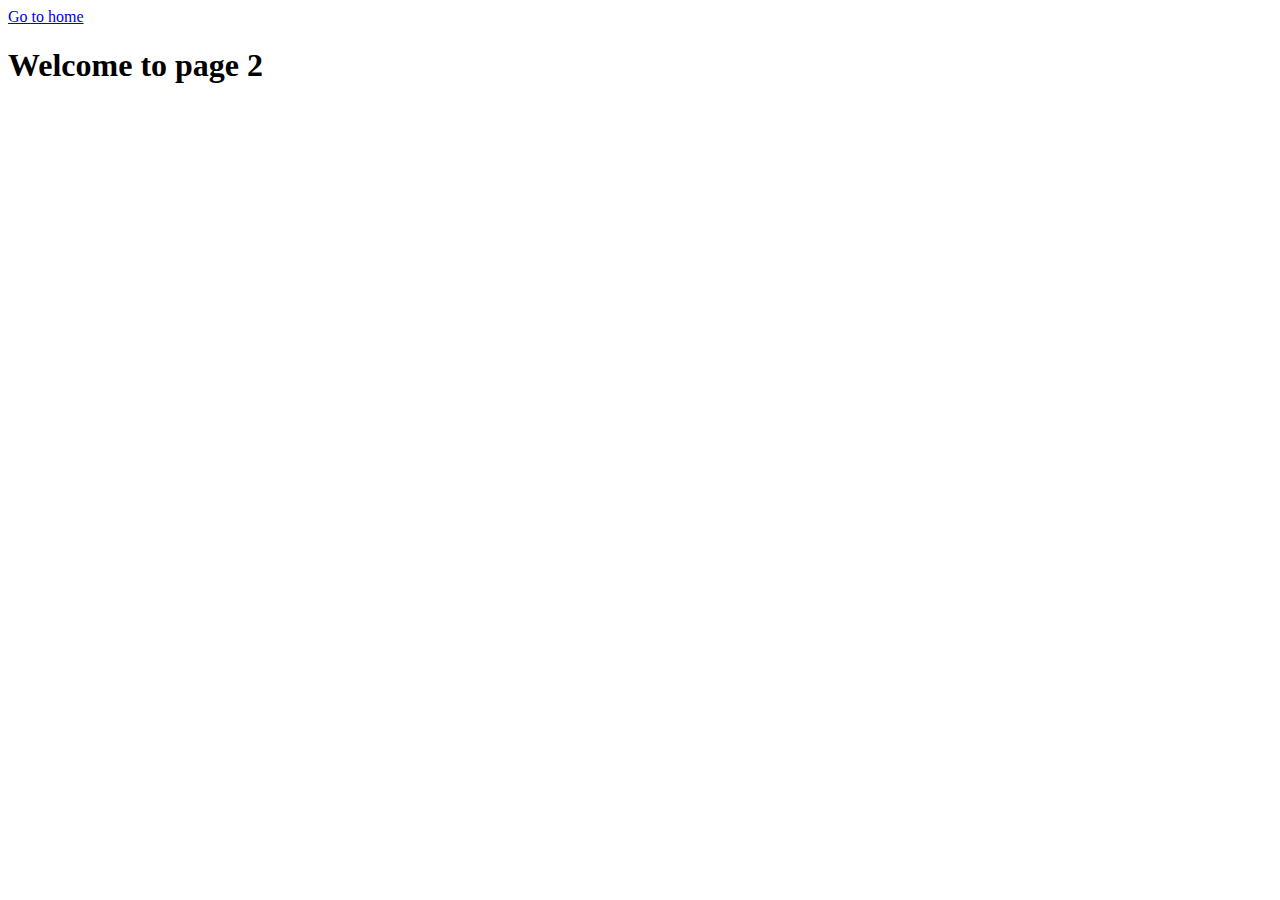
<file: page-2.html>
<!DOCTYPE html>
<html lang="en">
  <head>
    <meta charset="UTF-8" />
    <meta http-equiv="X-UA-Compatible" content="IE=edge" />
    <meta name="viewport" content="width=device-width, initial-scale=1.0" />
    <title>Page 2</title>
  </head>
  <body>
    <section>
      <a href="./index.html">Go to home</a>
      <h1>Welcome to page 2</h1>
    </section>
  </body>
</html>
</file>
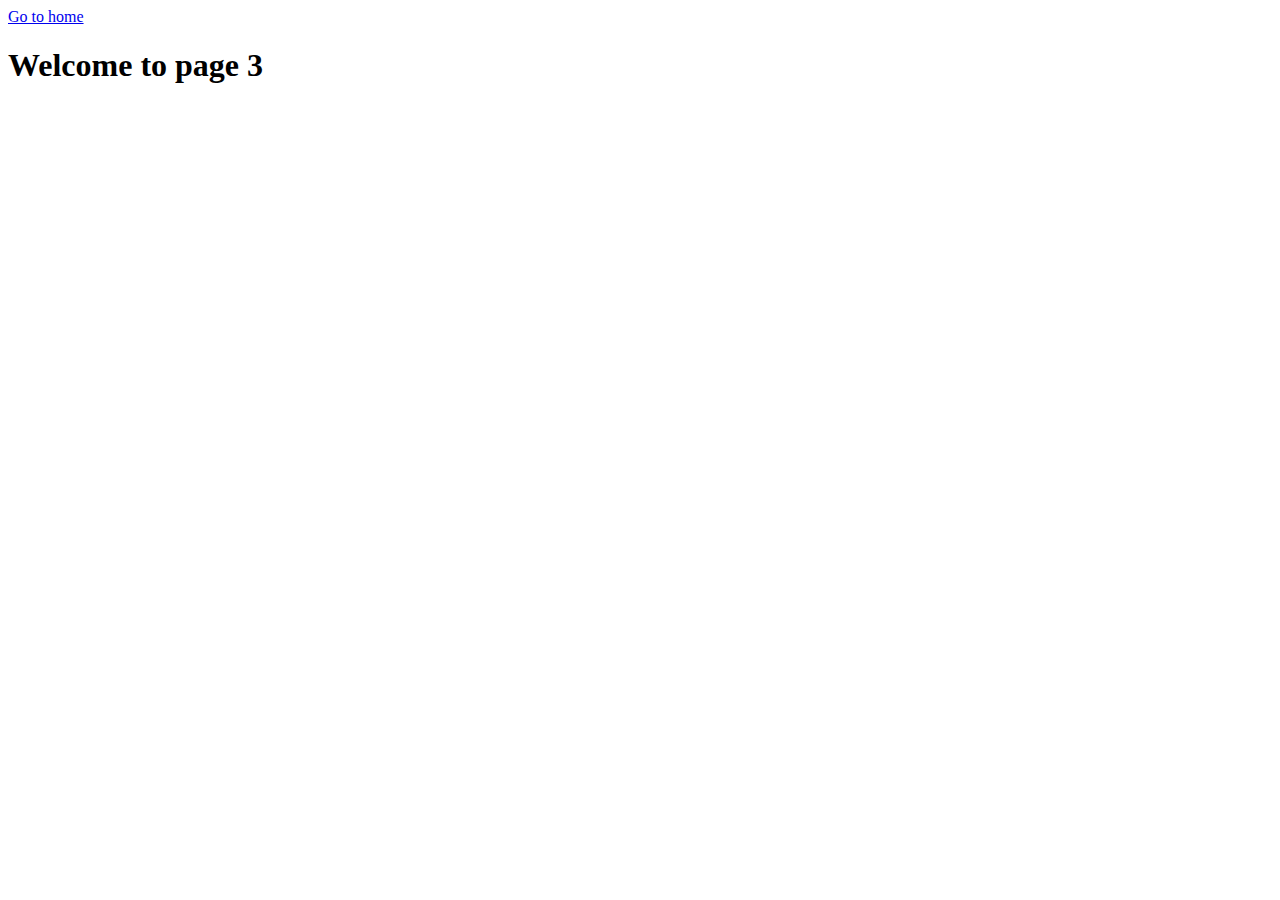
<file: page-3.html>
<!DOCTYPE html>
<html lang="en">
  <head>
    <meta charset="UTF-8" />
    <meta http-equiv="X-UA-Compatible" content="IE=edge" />
    <meta name="viewport" content="width=device-width, initial-scale=1.0" />
    <title>Page 3</title>
  </head>
  <body>
    <section>
      <a href="./index.html">Go to home</a>
      <h1>Welcome to page 3</h1>
    </section>
  </body>
</html>
</file>
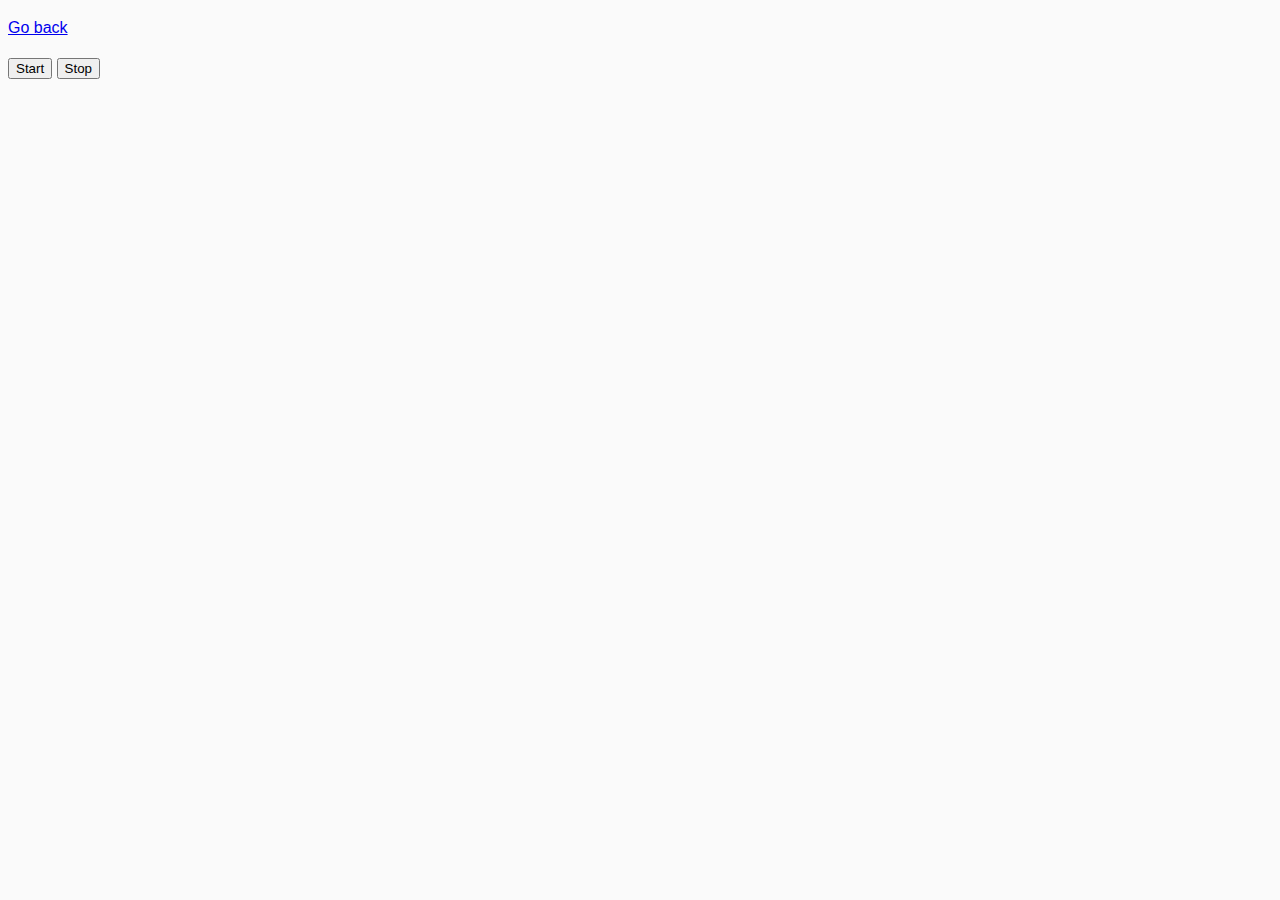
<file: src/01-color-switcher.html>
<!DOCTYPE html>
<html lang="en">
  <head>
    <meta charset="UTF-8" />
    <meta name="viewport" content="width=device-width, initial-scale=1.0" />
    <title>Color switcher</title>
    <link rel="stylesheet" href="css/common.css" />
  </head>
  <body>
    <p><a href="index.html">Go back</a></p>

    <button type="button" data-start>Start</button>
    <button type="button" data-stop>Stop</button>

    <script src="js/01-color-switcher.js" type="module"></script>
  </body>
</html>
</file>
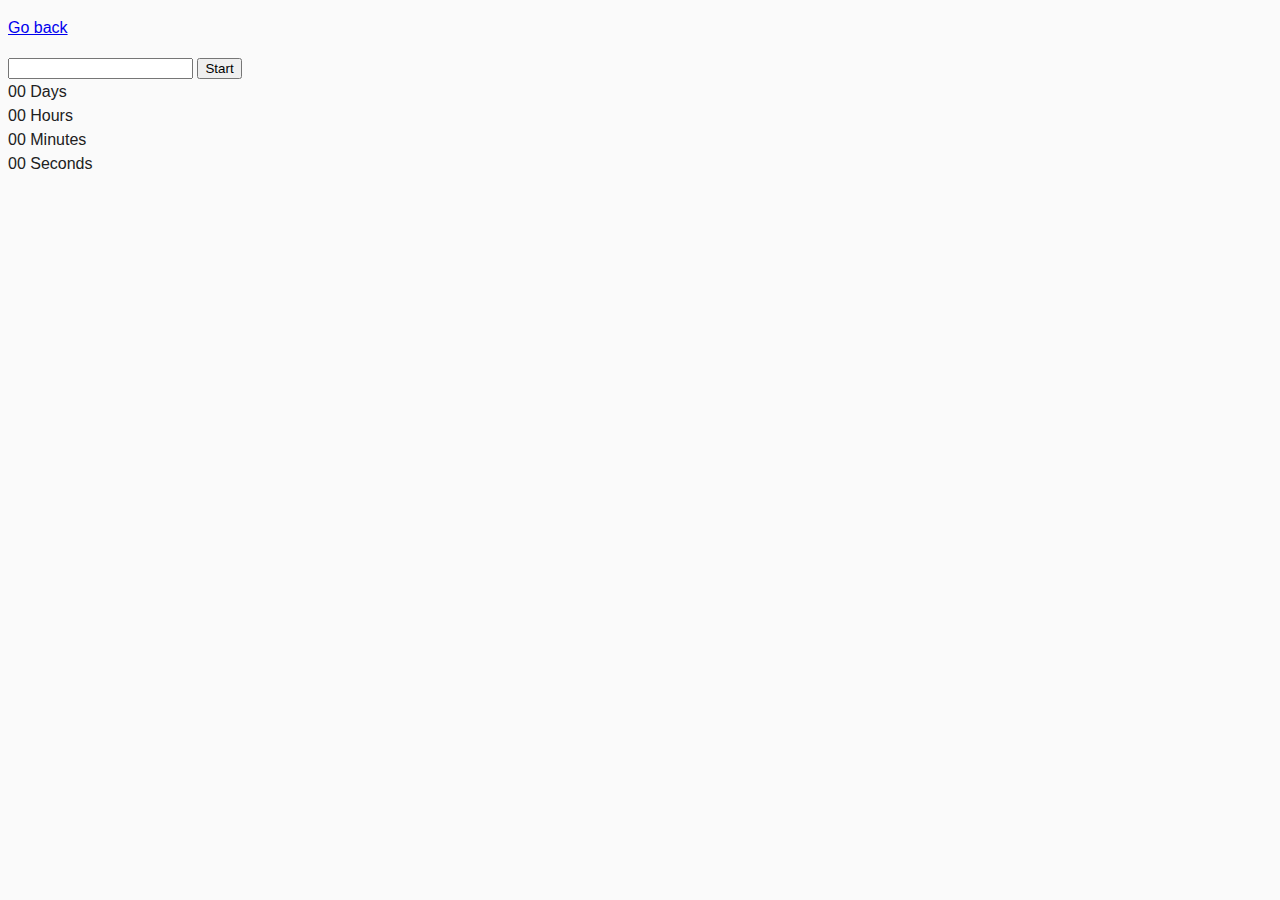
<file: src/02-timer.html>
<!DOCTYPE html>
<html lang="en">
  <head>
    <meta charset="UTF-8" />
    <meta name="viewport" content="width=device-width, initial-scale=1.0" />
    <title>Countdown timer</title>
    <link rel="stylesheet" href="css/common.css" />
  </head>
  <body>
    <p><a href="index.html">Go back</a></p>

    <input type="text" id="datetime-picker" />
    <button type="button" data-start>Start</button>

    <div class="timer">
      <div class="field">
        <span class="value" data-days>00</span>
        <span class="label">Days</span>
      </div>
      <div class="field">
        <span class="value" data-hours>00</span>
        <span class="label">Hours</span>
      </div>
      <div class="field">
        <span class="value" data-minutes>00</span>
        <span class="label">Minutes</span>
      </div>
      <div class="field">
        <span class="value" data-seconds>00</span>
        <span class="label">Seconds</span>
      </div>
    </div>

    <script src="js/02-timer.js" type="module"></script>
  </body>
</html>
</file>
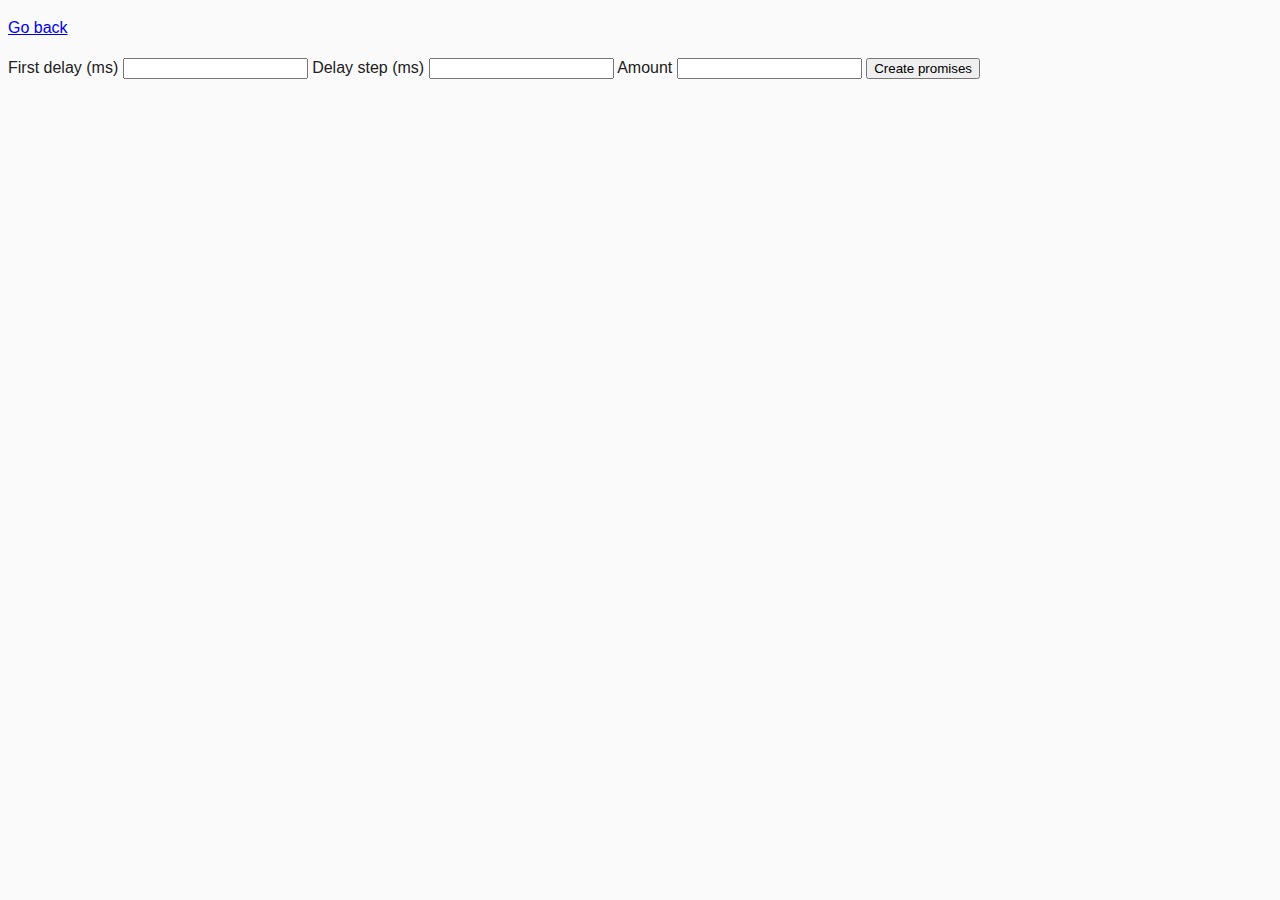
<file: src/03-promises.html>
<!DOCTYPE html>
<html lang="en">
  <head>
    <meta charset="UTF-8" />
    <meta name="viewport" content="width=device-width, initial-scale=1.0" />
    <title>Promise generator</title>
    <link rel="stylesheet" href="css/common.css" />
  </head>
  <body>
    <p><a href="index.html">Go back</a></p>

    <form class="form">
      <label>
        First delay (ms)
        <input type="number" name="delay" required />
      </label>
      <label>
        Delay step (ms)
        <input type="number" name="step" required />
      </label>
      <label>
        Amount
        <input type="number" name="amount" required />
      </label>
      <button type="submit">Create promises</button>
    </form>

    <script src="js/03-promises.js" type="module"></script>
  </body>
</html>
</file>
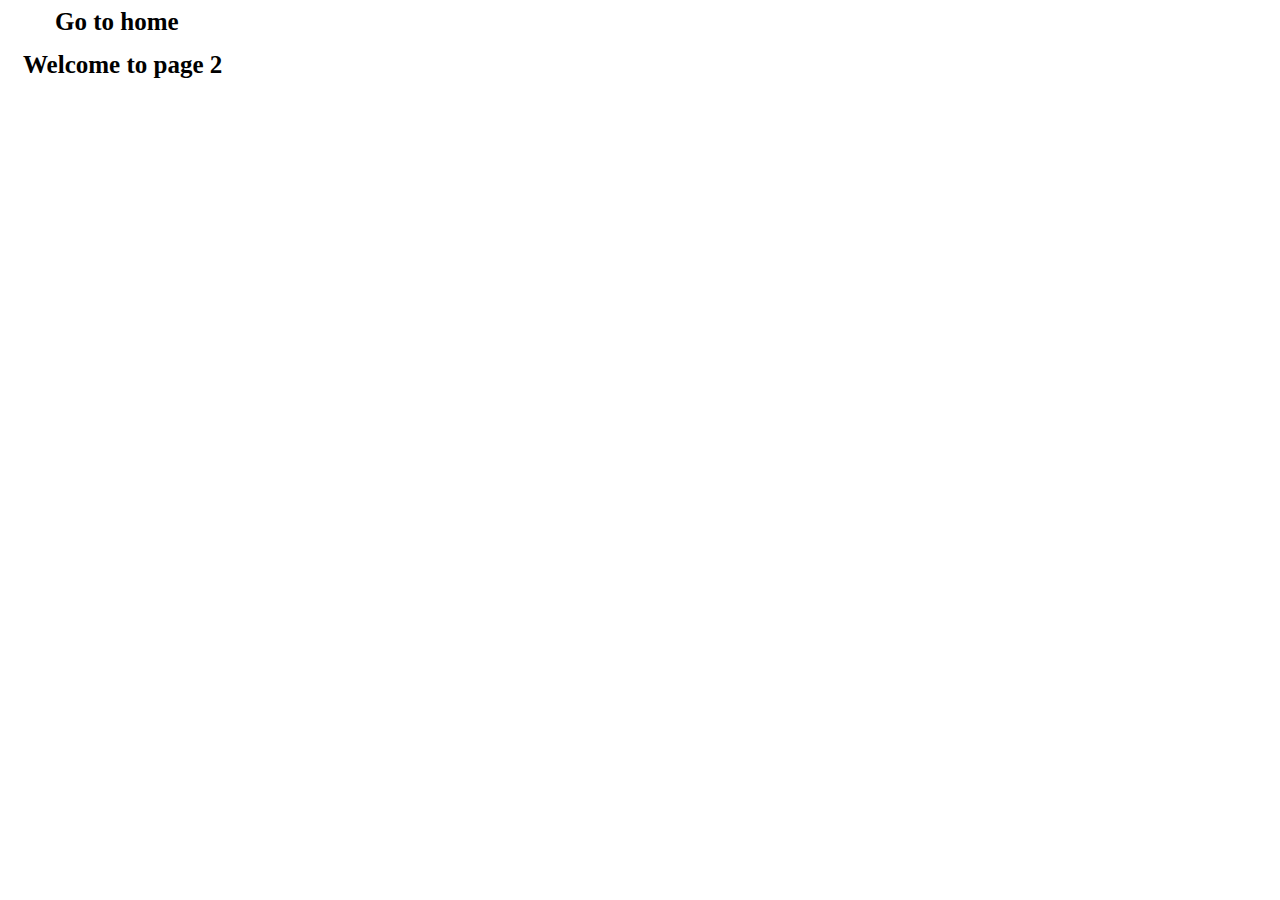
<file: src/1-gallery.html>
<!DOCTYPE html>
<html lang="en">
  <head>
    <meta charset="UTF-8" />
    <meta http-equiv="X-UA-Compatible" content="IE=edge" />
    <meta name="viewport" content="width=device-width, initial-scale=1.0" />
    <title>Gallery</title>
    <link rel="stylesheet" href="./css/styles.css" />
  </head>
  <body>
    <section>
      <a class="section__link" href="./index.html">Go to home</a>
      <h1 class="section__title">Welcome to page 2</h1>
      <ul class="gallery"></ul>
    </section>

    <script type="module" src="./js/1-gallery.js"></script>
  </body>
</html>
</file>
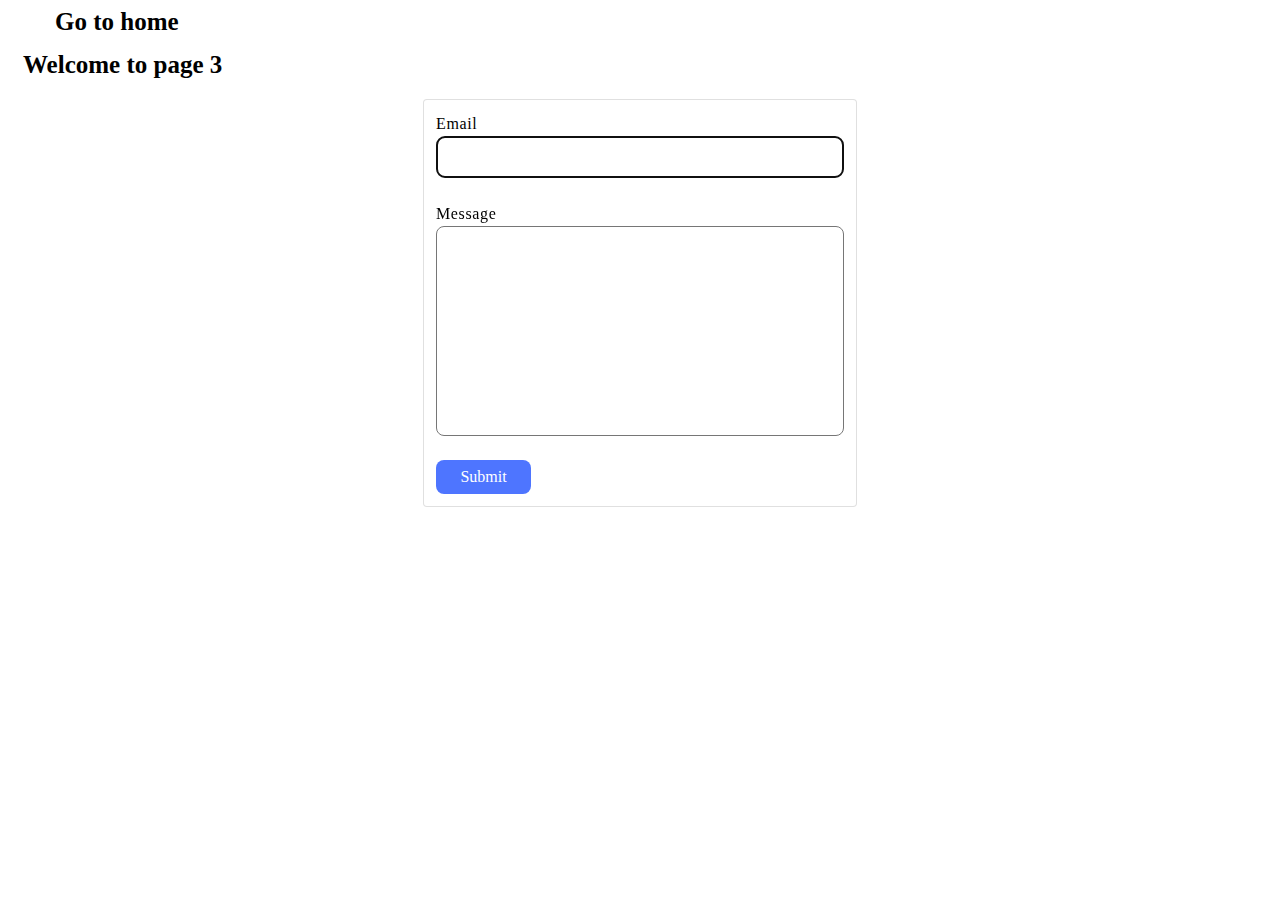
<file: src/2-form.html>
<!DOCTYPE html>
<html lang="en">
  <head>
    <meta charset="UTF-8" />
    <meta http-equiv="X-UA-Compatible" content="IE=edge" />
    <meta name="viewport" content="width=device-width, initial-scale=1.0" />
    <title>Form</title>
    <link rel="stylesheet" href="./css/styles.css"/>
  </head>
  <body>
    <section>
      <a class="form__link" href="./index.html">Go to home</a>
      <h1 class="form__title">Welcome to page 3</h1>
      <form class="feedback-form" autocomplete="off">
        <label>
          Email
          <input type="email" name="email" autofocus />
        </label>
        <label>
          Message
          <textarea name="message" rows="8"></textarea>
        </label>
        <button type="submit">Submit</button>
      </form>
    </section>
    <script type="module" src="./js/2-form.js"></script>
  </body>
</html>
</file>
<file: src/css/common.css>
* {
  box-sizing: border-box;
}

body {
  font-family: -apple-system, BlinkMacSystemFont, 'Segoe UI', Roboto,
    Oxygen-Sans, Ubuntu, Cantarell, 'Helvetica Neue', sans-serif;
  -webkit-font-smoothing: antialiased;
  -moz-osx-font-smoothing: grayscale;
  background-color: #fafafa;
  color: #212121;
  line-height: 1.5;
}

img {
  display: block;
  max-width: 100%;
}
</file>
<file: src/css/styles.css>
/**
  |============================
  | include css partials with
  | default @import url()
  |============================
*/
@import url('./reset.css');
@import url('./form.css');
@import url('./gallery.css');
.list{
  display: flex;
  gap:20px;
  padding: 20px 20px;
  align-items: center;
  justify-content: center;

}

.item_gallary {
  font-size: 50px;
  font-weight: normal;
  padding: 10px 20px;
  background-color:blue;
  color:azure;
}

.link_form {
  font-size: 50px;
  font-weight: normal;
  padding: 10px 20px;
  background-color:blue;
  color:azure;
}
</file>
